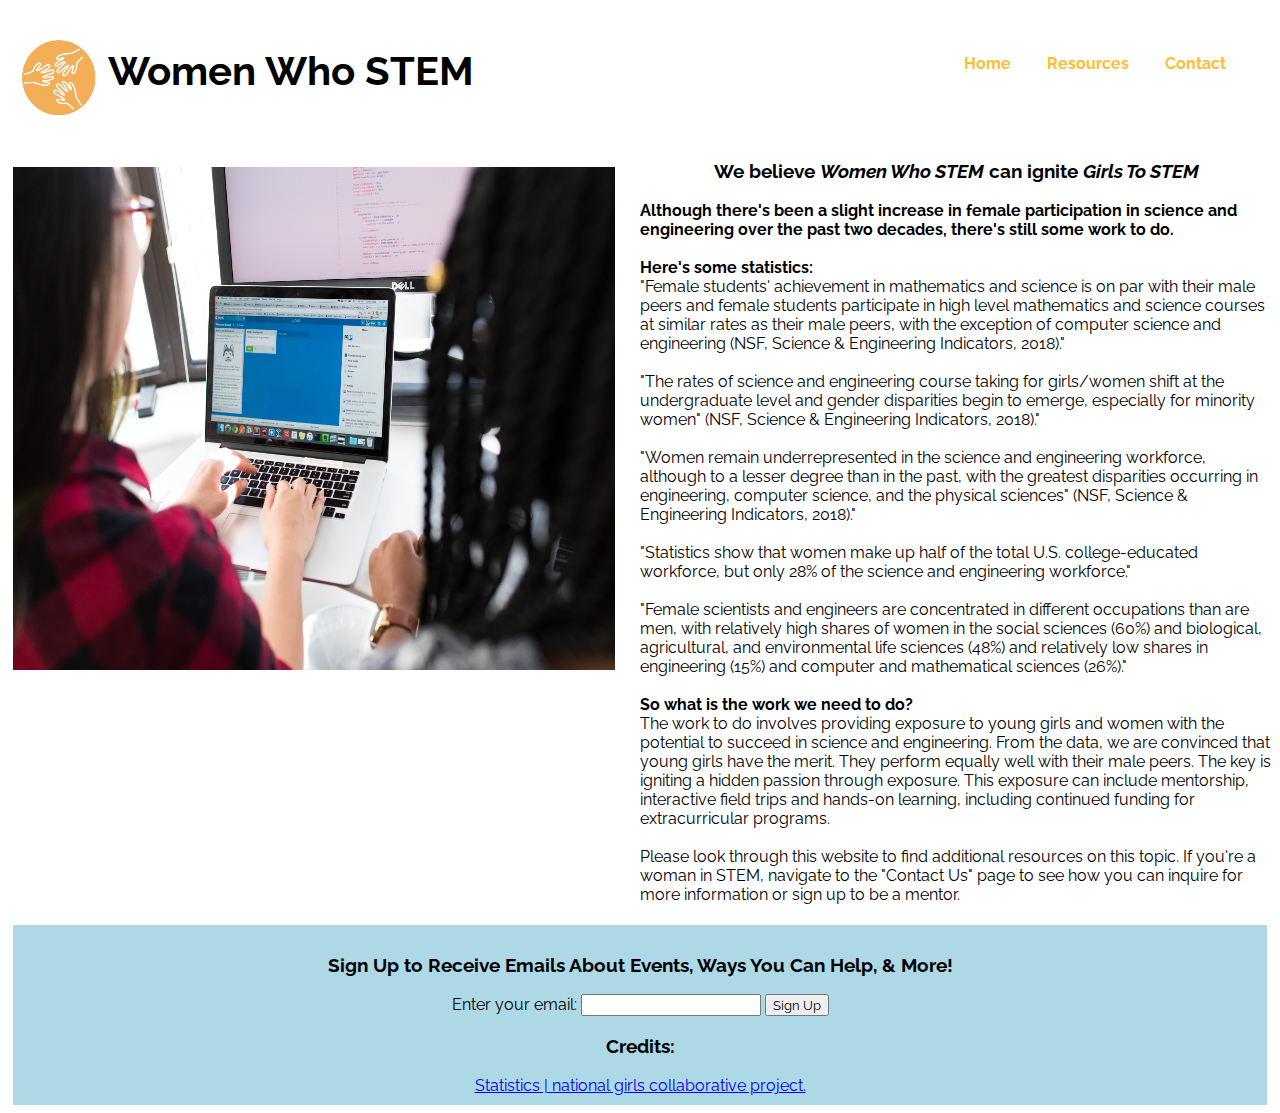
<file: index.html>
<!DOCTYPE html>
<html lang="en">
<head>
    <meta charset="UTF-8">
    <meta http-equiv="X-UA-Compatible" content="IE=edge">
    <meta name="viewport" content="width=device-width, initial-scale=1.0">
    <title>Women Who STEM</title>
    <meta name="viewport" content="width=device-width, initial-scale=1">
    <link rel="stylesheet" href="css/style.css">
    <link rel="preconnect" href="https://fonts.gstatic.com">
    <link href="https://fonts.googleapis.com/css2?family=Raleway:wght@500&display=swap" rel="stylesheet">
</head>
<body>
    <main>
        <header>
            <h1><img src="images/logo.png" alt="Women Who STEM logo showing hands holding each other">Women Who STEM</h1>
            <nav class="navbar">
                <ul class="menu">
                  <li><a href="index.html">Home</a></li>
                  <li><a href="resources.html">Resources</a></li>
                  <li><a href="contact.html">Contact</a></li>
                </ul>
            </nav>
        </header>
        <div>
            <section class="row">
                <img class="default-image" src="images/womeninstem.jpg" alt="Women at computer desk">
                <aside class="content">
                    <h3 id="main-tagline">We believe <em>Women Who STEM</em> can ignite <em>Girls To STEM</em></h3>
                    <p><strong>Although there's been a slight increase in female participation in science and engineering over the past two decades, there's still some work to do.</strong><br>
                        <br>
                        <strong>Here's some statistics:</strong>
                        <br>
                        "Female students' achievement in mathematics and science is on par with their male peers and female students participate in high level mathematics and science courses at similar rates as their male peers, with the exception of computer science and engineering (NSF, Science & Engineering Indicators, 2018)." <br>
                        <br>
                        "The rates of science and engineering course taking for girls/women shift at the undergraduate level and gender disparities begin to emerge, especially for minority women" (NSF, Science & Engineering Indicators, 2018)."<br>
                        <br>
                        "Women remain underrepresented in the science and engineering workforce, although to a lesser degree than in the past, with the greatest disparities occurring in engineering, computer science, and the physical sciences" (NSF, Science & Engineering Indicators, 2018)." <br>
                        <br>
                        "Statistics show that women make up half of the total U.S. college-educated workforce, but only 28% of the science and engineering workforce."<br>
                        <br>
                        "Female scientists and engineers are concentrated in different occupations than are men, with relatively high shares of women in the social sciences (60%) and biological, agricultural, and environmental life sciences (48%) and relatively low shares in engineering (15%) and computer and mathematical sciences (26%)." <br>
                        <br>
                        <strong>So what is the work we need to do?</strong>
                        <br>
                        The work to do involves providing exposure to young girls and women with the potential to succeed in science and engineering. From the data, we are convinced that young girls have the merit. They perform equally well with their male peers. The key is igniting a hidden passion through exposure.
                        This exposure can include mentorship, interactive field trips and hands-on learning, including continued funding for extracurricular programs. <br>
                        <br>
                        Please look through this website to find additional resources on this topic. If you're a woman in STEM, navigate to the "Contact Us" page to see how you can inquire for more information or sign up to be a mentor. </p>
                </aside>
            </section>
        </div>
        <footer>
            <h3>Sign Up to Receive Emails About Events, Ways You Can Help, & More!</h3>
            <form method="post" action="">
                <label for="email">Enter your email:</label>
                <input type="email" id="email" name="email">
                <button type="submit">Sign Up</button>
            </form>
            <h3>Credits:</h3>
            <a href='https://www.ngcproject.org/statistics'>Statistics | national girls collaborative project.</a>


        </footer>

    </main>

    <script src="js/project.js"></script>
</body>
</html>
</file>
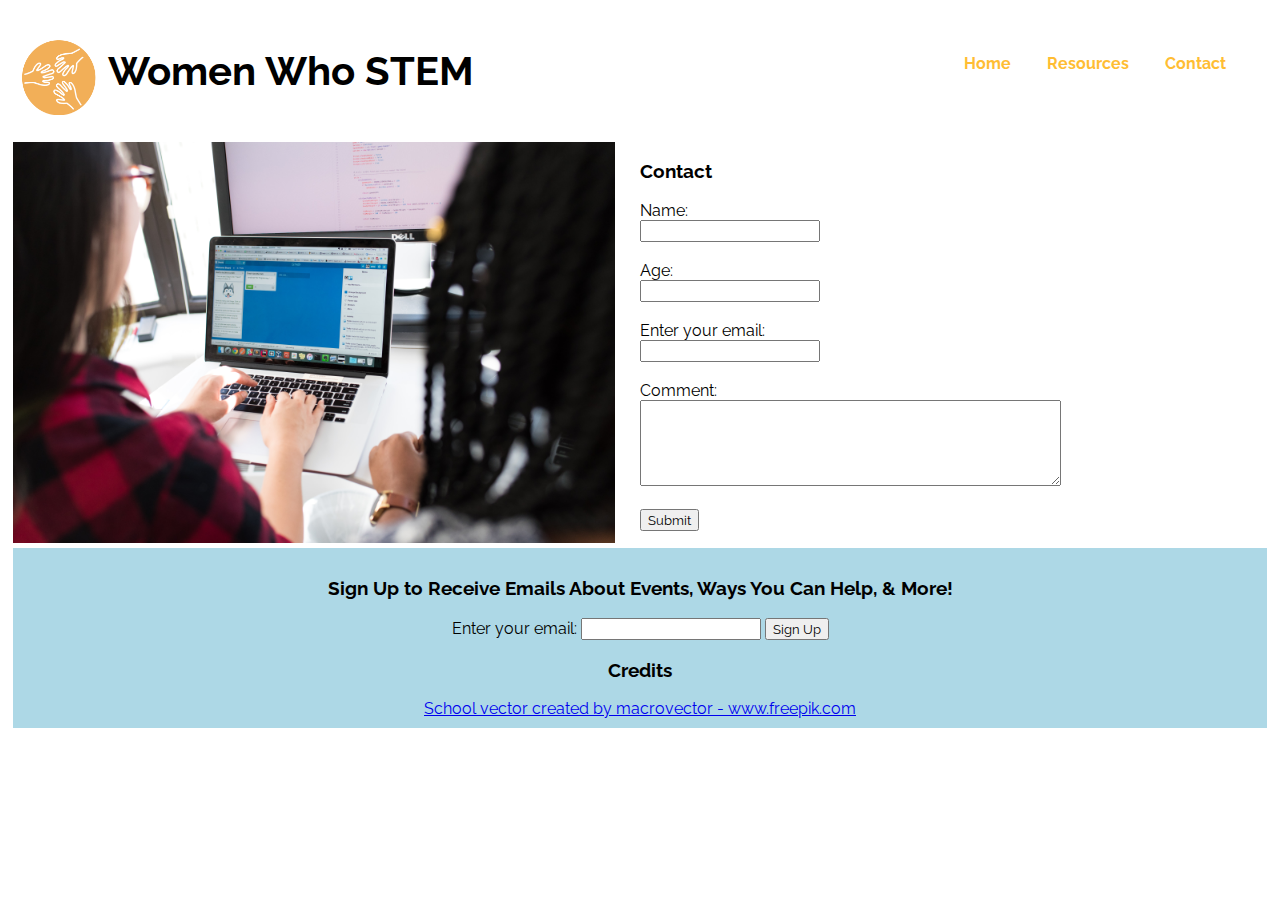
<file: contact.html>
<!DOCTYPE html>
<html lang="en">
<head>
    <meta charset="UTF-8">
    <meta http-equiv="X-UA-Compatible" content="IE=edge">
    <meta name="viewport" content="width=device-width, initial-scale=1.0">
    <title>Women Who STEM</title>
    <meta name="viewport" content="width=device-width, initial-scale=1">
    <link rel="stylesheet" href="css/style.css">
    <link rel="preconnect" href="https://fonts.gstatic.com">
    <link href="https://fonts.googleapis.com/css2?family=Raleway:wght@500&display=swap" rel="stylesheet">
</head>
<body>
    <main>
        <header>
            <h1><img src="images/logo.png" alt="Women Who STEM logo showing hands holding each other">Women Who STEM</h1>
            <nav class="navbar">
                <ul class="menu">
                  <li><a href="index.html">Home</a></li>
                  <li><a href="resources.html">Resources</a></li>
                  <li><a href="contact.html">Contact</a></li>
                </ul>
            </nav>
        </header>
        <div>
            <section class="row">
                <img class="alternative" src="images/womeninstem.jpg" alt="Women at computer desk">
                <aside class="content">
                    <h3>Contact</h3>
                    <form method="POST" action="">
                        <label for="name">Name:</label><br>
                        <input type="text" id="name" name="name"><br><br>
                        <label for="age">Age:</label><br>
                        <input type="text" id="age" name="age"><br><br>
                        <label for="email">Enter your email:</label><br>
                        <input type="email" id="email" name="email"><br><br>
                        <label for="comment">Comment:</label><br>
                        <textarea id="comment" name="comment" rows="5" cols="50"></textarea><br><br>
                        <input type="submit" value="Submit">
                      </form>
                </aside>
            </section>
        </div>
        <footer>
            <h3>Sign Up to Receive Emails About Events, Ways You Can Help, & More!</h3>
            <form method="post" action="">
                <label for="email">Enter your email:</label>
                <input type="email" id="email" name="email">
                <button type="submit">Sign Up</button>
            </form>
            <h3>Credits</h3>
            <a href='https://www.freepik.com/vectors/school'>School vector created by macrovector - www.freepik.com</a>


        </footer>

    </main>

    <script src="js/project.js"></script>
</body>
</html>
</file>
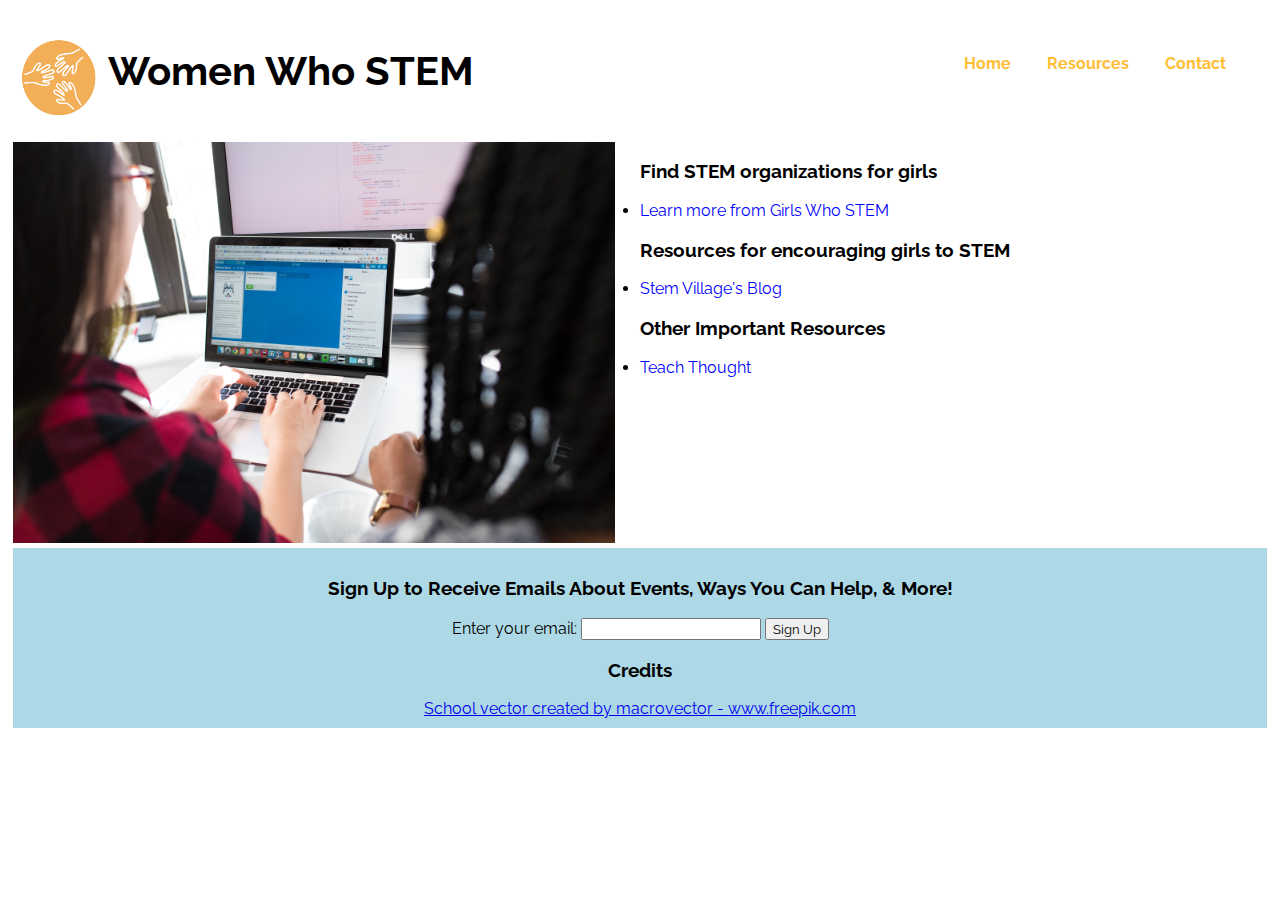
<file: resources.html>
<!DOCTYPE html>
<html lang="en">
<head>
    <meta charset="UTF-8">
    <meta http-equiv="X-UA-Compatible" content="IE=edge">
    <meta name="viewport" content="width=device-width, initial-scale=1.0">
    <title>Women Who STEM</title>
    <meta name="viewport" content="width=device-width, initial-scale=1">
    <link rel="stylesheet" href="css/style.css">
    <link rel="preconnect" href="https://fonts.gstatic.com">
    <link href="https://fonts.googleapis.com/css2?family=Raleway:wght@500&display=swap" rel="stylesheet">
</head>
<body>
    <main>
        <header>
            <h1><img src="images/logo.png" alt="Women Who STEM logo showing hands holding each other">Women Who STEM</h1>
            <nav class="navbar">
                <ul class="menu">
                  <li><a href="index.html">Home</a></li>
                  <li><a href="resources.html">Resources</a></li>
                  <li><a href="contact.html">Contact</a></li>
                </ul>
            </nav>
        </header>
        <div>
            <section class="row">
                <img class="alternative" src="images/womeninstem.jpg" alt="Women at computer desk">
                <aside class="content">
                    <h3>Find STEM organizations for girls </h3>
                        <li><a href="https://girlswhostem.com/best-stem-organizations-for-girls-and-women/" target="_blank"> Learn more from Girls Who STEM</a></li>
                    <h3>Resources for encouraging girls to STEM</h3>
                        <li><a href="https://www.stemvillage.com/blog/top-9-resources-encouraging-girls-in-stem" target="_blank">Stem Village's Blog</a></li>
                    <h3>Other Important Resources</h3>
                        <li><a href="https://www.teachthought.com/technology/40-important-stem-resources-for-women/" target="_blank">Teach Thought</a></li>
                </aside>
            </section>
        </div>
        <footer>
            <h3>Sign Up to Receive Emails About Events, Ways You Can Help, & More!</h3>
            <form method="post" action="">
                <label for="email">Enter your email:</label>
                <input type="email" id="email" name="email">
                <button type="submit">Sign Up</button>
            </form>
            <h3>Credits</h3>
            <a href='https://www.freepik.com/vectors/school'>School vector created by macrovector - www.freepik.com</a>


        </footer>

    </main>

    <script src="js/project.js"></script>
</body>
</html>
</file>
<file: css/style.css>
* {
    box-sizing: border-box;
    font-family: 'Raleway', sans-serif;
}

header {
    overflow: auto
}

header h1 {
    display: inline-block;
    font-size: 2.5rem;
}

header img {
    width: 100px;
    height: 80px;
    display: inline-block;
    vertical-align: middle;
}

nav {
    display: inline;
    padding: 30px;
    float: right;
}

nav li {
    display: inline;
}

nav a {
    text-decoration: none;
    color:  #FFBD33;
    font-weight: bold;
}

/* Each state */

nav a:visited { text-decoration: none; }
nav a:hover { text-decoration: none; color:blue; }
nav a:focus { text-decoration: none; color:yellow; }

.content a, .content a:visited, a:visited { text-decoration: none; color:blue; }

.menu > li{
    margin-left: 1em;
    margin-right: 1em;
}

/* .top-row {
    margin-top: 50px;
    margin-bottom: 50px;
    font-size: 1rem;

} */

.default-image {
    width: 50%;
    padding-left: 5px;
    padding-right: 25px;
    margin-top: 25px;
    margin-bottom: 250px;
}

.alternative {
    width: 50%;
    padding-left: 5px;
    padding-right: 25px;
}

.row {
    display: flex;
}

.content {
    text-align: left;
}

#main-tagline {
    text-align: center;
}

footer {
    background-color: lightblue;
    margin: 5px;
    padding: 10px;
    text-align: center;
}

footer h3 #email {
    font-size: 1em;
}
</file>
